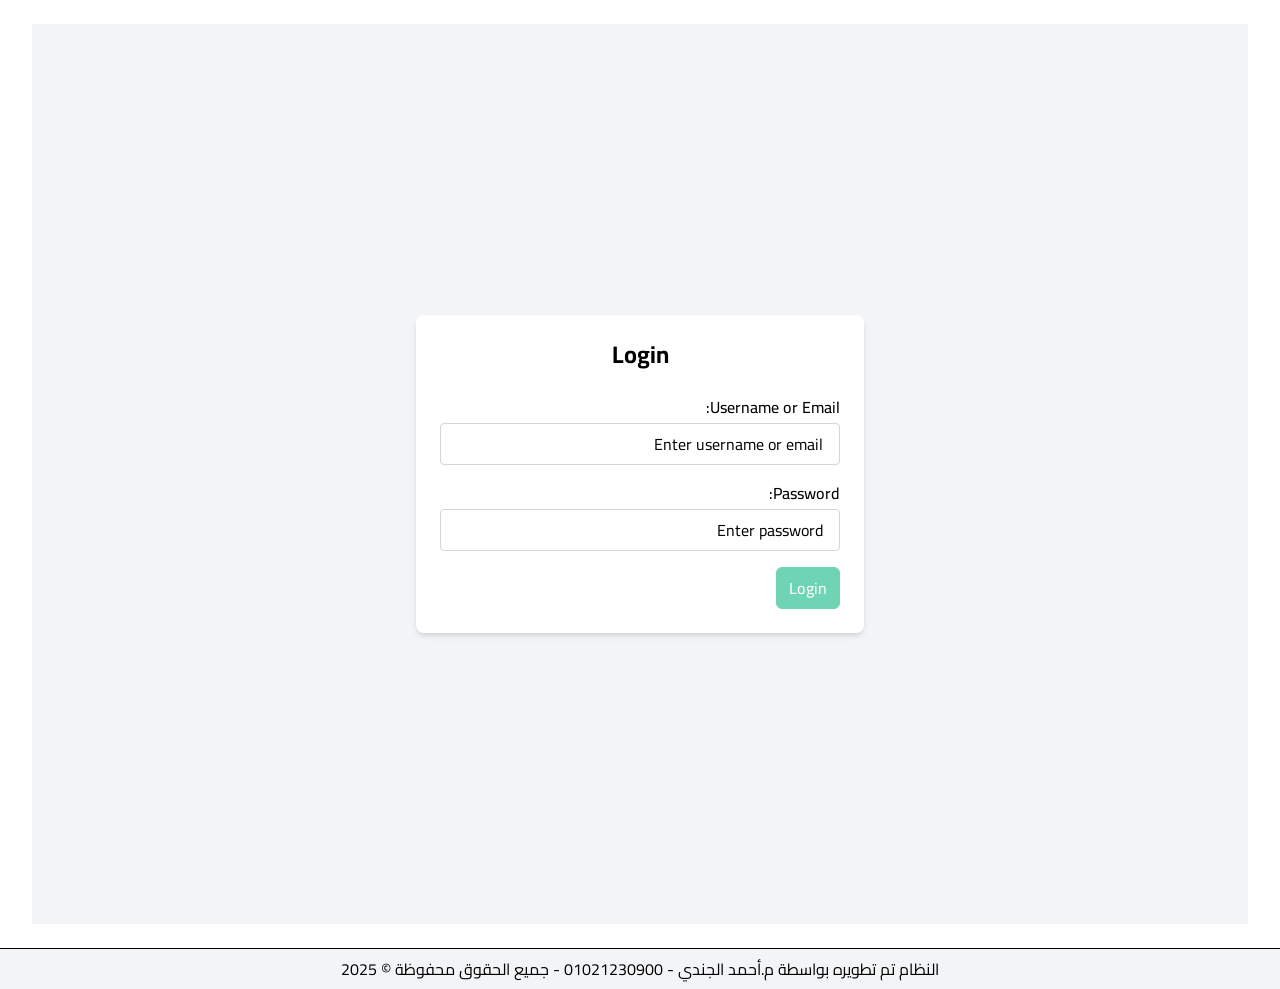
<file: index.html>
<!DOCTYPE html>
<html lang="en" data-beasties-container>
  <head>
    <meta charset="utf-8">
    <title>DMS</title>
    <!-- for electron -->
    <!-- <base href="./" /> -->
    <!-- for web -->
    <base href="/">
    <meta name="viewport" content="width=device-width, initial-scale=1">
    <!-- <link rel="icon" type="image/x-icon" href="favicon.ico" /> -->
    <link rel="apple-touch-icon" sizes="180x180" href="/apple-touch-icon.png">
    <link rel="icon" type="image/png" sizes="32x32" href="/favicon-32x32.png">
    <link rel="icon" type="image/png" sizes="16x16" href="/favicon-16x16.png">
    <link rel="manifest" href="/site.webmanifest">
  <style>@layer properties;@-webkit-keyframes fa-spin{0%{-webkit-transform:rotate(0deg);transform:rotate(0)}to{-webkit-transform:rotate(359deg);transform:rotate(359deg)}}@layer theme,base,components,utilities;@layer theme{:root{--font-sans:ui-sans-serif, system-ui, sans-serif, "Apple Color Emoji", "Segoe UI Emoji", "Segoe UI Symbol", "Noto Color Emoji";--font-mono:ui-monospace, SFMono-Regular, Menlo, Monaco, Consolas, "Liberation Mono", "Courier New", monospace;--color-red-50:oklch(97.1% .013 17.38);--color-red-100:oklch(93.6% .032 17.717);--color-red-500:oklch(63.7% .237 25.331);--color-red-600:oklch(57.7% .245 27.325);--color-red-800:oklch(44.4% .177 26.899);--color-orange-500:oklch(70.5% .213 47.604);--color-yellow-50:oklch(98.7% .026 102.212);--color-yellow-100:oklch(97.3% .071 103.193);--color-yellow-200:oklch(94.5% .129 101.54);--color-yellow-600:oklch(68.1% .162 75.834);--color-yellow-800:oklch(47.6% .114 61.907);--color-green-100:oklch(96.2% .044 156.743);--color-green-500:oklch(72.3% .219 149.579);--color-green-600:oklch(62.7% .194 149.214);--color-green-800:oklch(44.8% .119 151.328);--color-blue-50:oklch(97% .014 254.604);--color-blue-100:oklch(93.2% .032 255.585);--color-blue-200:oklch(88.2% .059 254.128);--color-blue-300:oklch(80.9% .105 251.813);--color-blue-400:oklch(70.7% .165 254.624);--color-blue-500:oklch(62.3% .214 259.815);--color-blue-600:oklch(54.6% .245 262.881);--color-blue-700:oklch(48.8% .243 264.376);--color-blue-800:oklch(42.4% .199 265.638);--color-purple-100:oklch(94.6% .033 307.174);--color-purple-600:oklch(55.8% .288 302.321);--color-purple-800:oklch(43.8% .218 303.724);--color-pink-600:oklch(59.2% .249 .584);--color-gray-50:oklch(98.5% .002 247.839);--color-gray-100:oklch(96.7% .003 264.542);--color-gray-200:oklch(92.8% .006 264.531);--color-gray-300:oklch(87.2% .01 258.338);--color-gray-400:oklch(70.7% .022 261.325);--color-gray-500:oklch(55.1% .027 264.364);--color-gray-600:oklch(44.6% .03 256.802);--color-gray-700:oklch(37.3% .034 259.733);--color-gray-800:oklch(27.8% .033 256.848);--color-gray-900:oklch(21% .034 264.665);--color-black:#000;--color-white:#fff;--spacing:.25rem;--container-md:28rem;--container-2xl:42rem;--container-4xl:56rem;--container-6xl:72rem;--container-7xl:80rem;--text-xs:.75rem;--text-xs--line-height:calc(1 / .75);--text-sm:.875rem;--text-sm--line-height:calc(1.25 / .875);--text-base:1rem;--text-base--line-height:1.5 ;--text-lg:1.125rem;--text-lg--line-height:calc(1.75 / 1.125);--text-xl:1.25rem;--text-xl--line-height:calc(1.75 / 1.25);--text-2xl:1.5rem;--text-2xl--line-height:calc(2 / 1.5);--text-3xl:1.875rem;--text-3xl--line-height:1.2 ;--text-4xl:2.25rem;--text-4xl--line-height:calc(2.5 / 2.25);--text-5xl:3rem;--text-5xl--line-height:1;--text-6xl:3.75rem;--text-6xl--line-height:1;--font-weight-normal:400;--font-weight-medium:500;--font-weight-semibold:600;--font-weight-bold:700;--radius-md:.375rem;--radius-lg:.5rem;--radius-2xl:1rem;--animate-spin:spin 1s linear infinite;--default-transition-duration:.15s;--default-transition-timing-function:cubic-bezier(.4, 0, .2, 1);--default-font-family:var(--font-sans);--default-mono-font-family:var(--font-mono)}}@layer base{*,:after,:before{box-sizing:border-box;margin:0;padding:0;border:0 solid}html{line-height:1.5;-webkit-text-size-adjust:100%;tab-size:4;font-family:var(--default-font-family, ui-sans-serif, system-ui, sans-serif, "Apple Color Emoji", "Segoe UI Emoji", "Segoe UI Symbol", "Noto Color Emoji");font-feature-settings:var(--default-font-feature-settings, normal);font-variation-settings:var(--default-font-variation-settings, normal);-webkit-tap-highlight-color:transparent}}@layer utilities{}body{font-family:Cairo,sans-serif}@media print{body *{visibility:hidden}}@property --tw-scale-x{syntax:"*";inherits:false;initial-value:1;}@property --tw-scale-y{syntax:"*";inherits:false;initial-value:1;}@property --tw-scale-z{syntax:"*";inherits:false;initial-value:1;}@property --tw-space-y-reverse{syntax:"*";inherits:false;initial-value:0;}@property --tw-border-style{syntax:"*";inherits:false;initial-value:solid;}@property --tw-font-weight{syntax:"*";inherits:false;}@property --tw-shadow{syntax:"*";inherits:false;initial-value:0 0 #0000;}@property --tw-shadow-color{syntax:"*";inherits:false;}@property --tw-shadow-alpha{syntax:"<percentage>";inherits:false;initial-value:100%;}@property --tw-inset-shadow{syntax:"*";inherits:false;initial-value:0 0 #0000;}@property --tw-inset-shadow-color{syntax:"*";inherits:false;}@property --tw-inset-shadow-alpha{syntax:"<percentage>";inherits:false;initial-value:100%;}@property --tw-ring-color{syntax:"*";inherits:false;}@property --tw-ring-shadow{syntax:"*";inherits:false;initial-value:0 0 #0000;}@property --tw-inset-ring-color{syntax:"*";inherits:false;}@property --tw-inset-ring-shadow{syntax:"*";inherits:false;initial-value:0 0 #0000;}@property --tw-ring-inset{syntax:"*";inherits:false;}@property --tw-ring-offset-width{syntax:"<length>";inherits:false;initial-value:0px;}@property --tw-ring-offset-color{syntax:"*";inherits:false;initial-value:#fff;}@property --tw-ring-offset-shadow{syntax:"*";inherits:false;initial-value:0 0 #0000;}@property --tw-duration{syntax:"*";inherits:false;}@layer properties{@supports ((-webkit-hyphens: none) and (not (margin-trim: inline))) or ((-moz-orient: inline) and (not (color:rgb(from red r g b)))){*,:before,:after{--tw-scale-x:1;--tw-scale-y:1;--tw-scale-z:1;--tw-space-y-reverse:0;--tw-border-style:solid;--tw-font-weight:initial;--tw-shadow:0 0 #0000;--tw-shadow-color:initial;--tw-shadow-alpha:100%;--tw-inset-shadow:0 0 #0000;--tw-inset-shadow-color:initial;--tw-inset-shadow-alpha:100%;--tw-ring-color:initial;--tw-ring-shadow:0 0 #0000;--tw-inset-ring-color:initial;--tw-inset-ring-shadow:0 0 #0000;--tw-ring-inset:initial;--tw-ring-offset-width:0px;--tw-ring-offset-color:#fff;--tw-ring-offset-shadow:0 0 #0000;--tw-duration:initial}}}@font-face{font-family:Cairo;src:url("./media/Cairo-Black-NTUATBAX.ttf") format("truetype");font-weight:900;font-style:normal;font-display:swap}@font-face{font-family:Cairo;src:url("./media/Cairo-Bold-4SI4WXDB.ttf") format("truetype");font-weight:700;font-style:normal;font-display:swap}@font-face{font-family:Cairo;src:url("./media/Cairo-ExtraBold-LAXSP2FX.ttf") format("truetype");font-weight:800;font-style:normal;font-display:swap}@font-face{font-family:Cairo;src:url("./media/Cairo-ExtraLight-5GC5SJ5S.ttf") format("truetype");font-weight:200;font-style:normal;font-display:swap}@font-face{font-family:Cairo;src:url("./media/Cairo-Light-HXTGPJ7L.ttf") format("truetype");font-weight:300;font-style:normal;font-display:swap}@font-face{font-family:Cairo;src:url("./media/Cairo-Medium-QVWQQUW3.ttf") format("truetype");font-weight:500;font-style:normal;font-display:swap}@font-face{font-family:Cairo;src:url("./media/Cairo-Regular-AYQ6GTP5.ttf") format("truetype");font-weight:400;font-style:normal;font-display:swap}@font-face{font-family:Cairo;src:url("./media/Cairo-SemiBold-OPRZVKNK.ttf") format("truetype");font-weight:600;font-style:normal;font-display:swap}</style><link rel="stylesheet" href="styles-BBL66HI6.css" media="print" onload="this.media='all'"><noscript><link rel="stylesheet" href="styles-BBL66HI6.css"></noscript></head>
  <body>
    <app-root></app-root>
  <link rel="modulepreload" href="chunk-VYSIGO4F.js"><link rel="modulepreload" href="chunk-KIL22BPQ.js"><script src="polyfills-B6TNHZQ6.js" type="module"></script><script src="main-IGAHQ67R.js" type="module"></script></body>
</html>
</file>
<file: styles-BBL66HI6.css>
@charset "UTF-8";@layer properties;@font-face{font-family:primeicons;font-display:block;src:url("./media/primeicons-RSSEDYLY.eot");src:url("./media/primeicons-RSSEDYLY.eot?#iefix") format("embedded-opentype"),url("./media/primeicons-4GST5W3O.woff2") format("woff2"),url("./media/primeicons-P53SE5CV.woff") format("woff"),url("./media/primeicons-GEFHGEHP.ttf") format("truetype"),url("./media/primeicons-DHQU4SEP.svg?#primeicons") format("svg");font-weight:400;font-style:normal}.pi{font-family:primeicons;speak:none;font-style:normal;font-weight:400;font-variant:normal;text-transform:none;line-height:1;display:inline-block;-webkit-font-smoothing:antialiased;-moz-osx-font-smoothing:grayscale}.pi:before{--webkit-backface-visibility: hidden;backface-visibility:hidden}.pi-fw{width:1.28571429em;text-align:center}.pi-spin{-webkit-animation:fa-spin 2s infinite linear;animation:fa-spin 2s infinite linear}@media (prefers-reduced-motion: reduce){.pi-spin{-webkit-animation-delay:-1ms;animation-delay:-1ms;-webkit-animation-duration:1ms;animation-duration:1ms;-webkit-animation-iteration-count:1;animation-iteration-count:1;-webkit-transition-delay:0s;transition-delay:0s;-webkit-transition-duration:0s;transition-duration:0s}}@-webkit-keyframes fa-spin{0%{-webkit-transform:rotate(0deg);transform:rotate(0)}to{-webkit-transform:rotate(359deg);transform:rotate(359deg)}}@keyframes fa-spin{0%{-webkit-transform:rotate(0deg);transform:rotate(0)}to{-webkit-transform:rotate(359deg);transform:rotate(359deg)}}.pi-folder-plus:before{content:"\ea05"}.pi-receipt:before{content:"\ea06"}.pi-asterisk:before{content:"\ea07"}.pi-face-smile:before{content:"\ea08"}.pi-pinterest:before{content:"\ea09"}.pi-expand:before{content:"\ea0a"}.pi-pen-to-square:before{content:"\ea0b"}.pi-wave-pulse:before{content:"\ea0c"}.pi-turkish-lira:before{content:"\ea0d"}.pi-spinner-dotted:before{content:"\ea0e"}.pi-crown:before{content:"\ea0f"}.pi-pause-circle:before{content:"\ea10"}.pi-warehouse:before{content:"\ea11"}.pi-objects-column:before{content:"\ea12"}.pi-clipboard:before{content:"\ea13"}.pi-play-circle:before{content:"\ea14"}.pi-venus:before{content:"\ea15"}.pi-cart-minus:before{content:"\ea16"}.pi-file-plus:before{content:"\ea17"}.pi-microchip:before{content:"\ea18"}.pi-twitch:before{content:"\ea19"}.pi-building-columns:before{content:"\ea1a"}.pi-file-check:before{content:"\ea1b"}.pi-microchip-ai:before{content:"\ea1c"}.pi-trophy:before{content:"\ea1d"}.pi-barcode:before{content:"\ea1e"}.pi-file-arrow-up:before{content:"\ea1f"}.pi-mars:before{content:"\ea20"}.pi-tiktok:before{content:"\ea21"}.pi-arrow-up-right-and-arrow-down-left-from-center:before{content:"\ea22"}.pi-ethereum:before{content:"\ea23"}.pi-list-check:before{content:"\ea24"}.pi-thumbtack:before{content:"\ea25"}.pi-arrow-down-left-and-arrow-up-right-to-center:before{content:"\ea26"}.pi-equals:before{content:"\ea27"}.pi-lightbulb:before{content:"\ea28"}.pi-star-half:before{content:"\ea29"}.pi-address-book:before{content:"\ea2a"}.pi-chart-scatter:before{content:"\ea2b"}.pi-indian-rupee:before{content:"\ea2c"}.pi-star-half-fill:before{content:"\ea2d"}.pi-cart-arrow-down:before{content:"\ea2e"}.pi-calendar-clock:before{content:"\ea2f"}.pi-sort-up-fill:before{content:"\ea30"}.pi-sparkles:before{content:"\ea31"}.pi-bullseye:before{content:"\ea32"}.pi-sort-down-fill:before{content:"\ea33"}.pi-graduation-cap:before{content:"\ea34"}.pi-hammer:before{content:"\ea35"}.pi-bell-slash:before{content:"\ea36"}.pi-gauge:before{content:"\ea37"}.pi-shop:before{content:"\ea38"}.pi-headphones:before{content:"\ea39"}.pi-eraser:before{content:"\ea04"}.pi-stopwatch:before{content:"\ea01"}.pi-verified:before{content:"\ea02"}.pi-delete-left:before{content:"\ea03"}.pi-hourglass:before{content:"\e9fe"}.pi-truck:before{content:"\ea00"}.pi-wrench:before{content:"\e9ff"}.pi-microphone:before{content:"\e9fa"}.pi-megaphone:before{content:"\e9fb"}.pi-arrow-right-arrow-left:before{content:"\e9fc"}.pi-bitcoin:before{content:"\e9fd"}.pi-file-edit:before{content:"\e9f6"}.pi-language:before{content:"\e9f7"}.pi-file-export:before{content:"\e9f8"}.pi-file-import:before{content:"\e9f9"}.pi-file-word:before{content:"\e9f1"}.pi-gift:before{content:"\e9f2"}.pi-cart-plus:before{content:"\e9f3"}.pi-thumbs-down-fill:before{content:"\e9f4"}.pi-thumbs-up-fill:before{content:"\e9f5"}.pi-arrows-alt:before{content:"\e9f0"}.pi-calculator:before{content:"\e9ef"}.pi-sort-alt-slash:before{content:"\e9ee"}.pi-arrows-h:before{content:"\e9ec"}.pi-arrows-v:before{content:"\e9ed"}.pi-pound:before{content:"\e9eb"}.pi-prime:before{content:"\e9ea"}.pi-chart-pie:before{content:"\e9e9"}.pi-reddit:before{content:"\e9e8"}.pi-code:before{content:"\e9e7"}.pi-sync:before{content:"\e9e6"}.pi-shopping-bag:before{content:"\e9e5"}.pi-server:before{content:"\e9e4"}.pi-database:before{content:"\e9e3"}.pi-hashtag:before{content:"\e9e2"}.pi-bookmark-fill:before{content:"\e9df"}.pi-filter-fill:before{content:"\e9e0"}.pi-heart-fill:before{content:"\e9e1"}.pi-flag-fill:before{content:"\e9de"}.pi-circle:before{content:"\e9dc"}.pi-circle-fill:before{content:"\e9dd"}.pi-bolt:before{content:"\e9db"}.pi-history:before{content:"\e9da"}.pi-box:before{content:"\e9d9"}.pi-at:before{content:"\e9d8"}.pi-arrow-up-right:before{content:"\e9d4"}.pi-arrow-up-left:before{content:"\e9d5"}.pi-arrow-down-left:before{content:"\e9d6"}.pi-arrow-down-right:before{content:"\e9d7"}.pi-telegram:before{content:"\e9d3"}.pi-stop-circle:before{content:"\e9d2"}.pi-stop:before{content:"\e9d1"}.pi-whatsapp:before{content:"\e9d0"}.pi-building:before{content:"\e9cf"}.pi-qrcode:before{content:"\e9ce"}.pi-car:before{content:"\e9cd"}.pi-instagram:before{content:"\e9cc"}.pi-linkedin:before{content:"\e9cb"}.pi-send:before{content:"\e9ca"}.pi-slack:before{content:"\e9c9"}.pi-sun:before{content:"\e9c8"}.pi-moon:before{content:"\e9c7"}.pi-vimeo:before{content:"\e9c6"}.pi-youtube:before{content:"\e9c5"}.pi-flag:before{content:"\e9c4"}.pi-wallet:before{content:"\e9c3"}.pi-map:before{content:"\e9c2"}.pi-link:before{content:"\e9c1"}.pi-credit-card:before{content:"\e9bf"}.pi-discord:before{content:"\e9c0"}.pi-percentage:before{content:"\e9be"}.pi-euro:before{content:"\e9bd"}.pi-book:before{content:"\e9ba"}.pi-shield:before{content:"\e9b9"}.pi-paypal:before{content:"\e9bb"}.pi-amazon:before{content:"\e9bc"}.pi-phone:before{content:"\e9b8"}.pi-filter-slash:before{content:"\e9b7"}.pi-facebook:before{content:"\e9b4"}.pi-github:before{content:"\e9b5"}.pi-twitter:before{content:"\e9b6"}.pi-step-backward-alt:before{content:"\e9ac"}.pi-step-forward-alt:before{content:"\e9ad"}.pi-forward:before{content:"\e9ae"}.pi-backward:before{content:"\e9af"}.pi-fast-backward:before{content:"\e9b0"}.pi-fast-forward:before{content:"\e9b1"}.pi-pause:before{content:"\e9b2"}.pi-play:before{content:"\e9b3"}.pi-compass:before{content:"\e9ab"}.pi-id-card:before{content:"\e9aa"}.pi-ticket:before{content:"\e9a9"}.pi-file-o:before{content:"\e9a8"}.pi-reply:before{content:"\e9a7"}.pi-directions-alt:before{content:"\e9a5"}.pi-directions:before{content:"\e9a6"}.pi-thumbs-up:before{content:"\e9a3"}.pi-thumbs-down:before{content:"\e9a4"}.pi-sort-numeric-down-alt:before{content:"\e996"}.pi-sort-numeric-up-alt:before{content:"\e997"}.pi-sort-alpha-down-alt:before{content:"\e998"}.pi-sort-alpha-up-alt:before{content:"\e999"}.pi-sort-numeric-down:before{content:"\e99a"}.pi-sort-numeric-up:before{content:"\e99b"}.pi-sort-alpha-down:before{content:"\e99c"}.pi-sort-alpha-up:before{content:"\e99d"}.pi-sort-alt:before{content:"\e99e"}.pi-sort-amount-up:before{content:"\e99f"}.pi-sort-amount-down:before{content:"\e9a0"}.pi-sort-amount-down-alt:before{content:"\e9a1"}.pi-sort-amount-up-alt:before{content:"\e9a2"}.pi-palette:before{content:"\e995"}.pi-undo:before{content:"\e994"}.pi-desktop:before{content:"\e993"}.pi-sliders-v:before{content:"\e991"}.pi-sliders-h:before{content:"\e992"}.pi-search-plus:before{content:"\e98f"}.pi-search-minus:before{content:"\e990"}.pi-file-excel:before{content:"\e98e"}.pi-file-pdf:before{content:"\e98d"}.pi-check-square:before{content:"\e98c"}.pi-chart-line:before{content:"\e98b"}.pi-user-edit:before{content:"\e98a"}.pi-exclamation-circle:before{content:"\e989"}.pi-android:before{content:"\e985"}.pi-google:before{content:"\e986"}.pi-apple:before{content:"\e987"}.pi-microsoft:before{content:"\e988"}.pi-heart:before{content:"\e984"}.pi-mobile:before{content:"\e982"}.pi-tablet:before{content:"\e983"}.pi-key:before{content:"\e981"}.pi-shopping-cart:before{content:"\e980"}.pi-comments:before{content:"\e97e"}.pi-comment:before{content:"\e97f"}.pi-briefcase:before{content:"\e97d"}.pi-bell:before{content:"\e97c"}.pi-paperclip:before{content:"\e97b"}.pi-share-alt:before{content:"\e97a"}.pi-envelope:before{content:"\e979"}.pi-volume-down:before{content:"\e976"}.pi-volume-up:before{content:"\e977"}.pi-volume-off:before{content:"\e978"}.pi-eject:before{content:"\e975"}.pi-money-bill:before{content:"\e974"}.pi-images:before{content:"\e973"}.pi-image:before{content:"\e972"}.pi-sign-in:before{content:"\e970"}.pi-sign-out:before{content:"\e971"}.pi-wifi:before{content:"\e96f"}.pi-sitemap:before{content:"\e96e"}.pi-chart-bar:before{content:"\e96d"}.pi-camera:before{content:"\e96c"}.pi-dollar:before{content:"\e96b"}.pi-lock-open:before{content:"\e96a"}.pi-table:before{content:"\e969"}.pi-map-marker:before{content:"\e968"}.pi-list:before{content:"\e967"}.pi-eye-slash:before{content:"\e965"}.pi-eye:before{content:"\e966"}.pi-folder-open:before{content:"\e964"}.pi-folder:before{content:"\e963"}.pi-video:before{content:"\e962"}.pi-inbox:before{content:"\e961"}.pi-lock:before{content:"\e95f"}.pi-unlock:before{content:"\e960"}.pi-tags:before{content:"\e95d"}.pi-tag:before{content:"\e95e"}.pi-power-off:before{content:"\e95c"}.pi-save:before{content:"\e95b"}.pi-question-circle:before{content:"\e959"}.pi-question:before{content:"\e95a"}.pi-copy:before{content:"\e957"}.pi-file:before{content:"\e958"}.pi-clone:before{content:"\e955"}.pi-calendar-times:before{content:"\e952"}.pi-calendar-minus:before{content:"\e953"}.pi-calendar-plus:before{content:"\e954"}.pi-ellipsis-v:before{content:"\e950"}.pi-ellipsis-h:before{content:"\e951"}.pi-bookmark:before{content:"\e94e"}.pi-globe:before{content:"\e94f"}.pi-replay:before{content:"\e94d"}.pi-filter:before{content:"\e94c"}.pi-print:before{content:"\e94b"}.pi-align-right:before{content:"\e946"}.pi-align-left:before{content:"\e947"}.pi-align-center:before{content:"\e948"}.pi-align-justify:before{content:"\e949"}.pi-cog:before{content:"\e94a"}.pi-cloud-download:before{content:"\e943"}.pi-cloud-upload:before{content:"\e944"}.pi-cloud:before{content:"\e945"}.pi-pencil:before{content:"\e942"}.pi-users:before{content:"\e941"}.pi-clock:before{content:"\e940"}.pi-user-minus:before{content:"\e93e"}.pi-user-plus:before{content:"\e93f"}.pi-trash:before{content:"\e93d"}.pi-external-link:before{content:"\e93c"}.pi-window-maximize:before{content:"\e93b"}.pi-window-minimize:before{content:"\e93a"}.pi-refresh:before{content:"\e938"}.pi-user:before{content:"\e939"}.pi-exclamation-triangle:before{content:"\e922"}.pi-calendar:before{content:"\e927"}.pi-chevron-circle-left:before{content:"\e928"}.pi-chevron-circle-down:before{content:"\e929"}.pi-chevron-circle-right:before{content:"\e92a"}.pi-chevron-circle-up:before{content:"\e92b"}.pi-angle-double-down:before{content:"\e92c"}.pi-angle-double-left:before{content:"\e92d"}.pi-angle-double-right:before{content:"\e92e"}.pi-angle-double-up:before{content:"\e92f"}.pi-angle-down:before{content:"\e930"}.pi-angle-left:before{content:"\e931"}.pi-angle-right:before{content:"\e932"}.pi-angle-up:before{content:"\e933"}.pi-upload:before{content:"\e934"}.pi-download:before{content:"\e956"}.pi-ban:before{content:"\e935"}.pi-star-fill:before{content:"\e936"}.pi-star:before{content:"\e937"}.pi-chevron-left:before{content:"\e900"}.pi-chevron-right:before{content:"\e901"}.pi-chevron-down:before{content:"\e902"}.pi-chevron-up:before{content:"\e903"}.pi-caret-left:before{content:"\e904"}.pi-caret-right:before{content:"\e905"}.pi-caret-down:before{content:"\e906"}.pi-caret-up:before{content:"\e907"}.pi-search:before{content:"\e908"}.pi-check:before{content:"\e909"}.pi-check-circle:before{content:"\e90a"}.pi-times:before{content:"\e90b"}.pi-times-circle:before{content:"\e90c"}.pi-plus:before{content:"\e90d"}.pi-plus-circle:before{content:"\e90e"}.pi-minus:before{content:"\e90f"}.pi-minus-circle:before{content:"\e910"}.pi-circle-on:before{content:"\e911"}.pi-circle-off:before{content:"\e912"}.pi-sort-down:before{content:"\e913"}.pi-sort-up:before{content:"\e914"}.pi-sort:before{content:"\e915"}.pi-step-backward:before{content:"\e916"}.pi-step-forward:before{content:"\e917"}.pi-th-large:before{content:"\e918"}.pi-arrow-down:before{content:"\e919"}.pi-arrow-left:before{content:"\e91a"}.pi-arrow-right:before{content:"\e91b"}.pi-arrow-up:before{content:"\e91c"}.pi-bars:before{content:"\e91d"}.pi-arrow-circle-down:before{content:"\e91e"}.pi-arrow-circle-left:before{content:"\e91f"}.pi-arrow-circle-right:before{content:"\e920"}.pi-arrow-circle-up:before{content:"\e921"}.pi-info:before{content:"\e923"}.pi-info-circle:before{content:"\e924"}.pi-home:before{content:"\e925"}.pi-spinner:before{content:"\e926"}@layer theme,base,components,utilities;@layer theme{:root,:host{--font-sans: ui-sans-serif, system-ui, sans-serif, "Apple Color Emoji", "Segoe UI Emoji", "Segoe UI Symbol", "Noto Color Emoji";--font-mono: ui-monospace, SFMono-Regular, Menlo, Monaco, Consolas, "Liberation Mono", "Courier New", monospace;--color-red-50: oklch(97.1% .013 17.38);--color-red-100: oklch(93.6% .032 17.717);--color-red-500: oklch(63.7% .237 25.331);--color-red-600: oklch(57.7% .245 27.325);--color-red-800: oklch(44.4% .177 26.899);--color-orange-500: oklch(70.5% .213 47.604);--color-yellow-50: oklch(98.7% .026 102.212);--color-yellow-100: oklch(97.3% .071 103.193);--color-yellow-200: oklch(94.5% .129 101.54);--color-yellow-600: oklch(68.1% .162 75.834);--color-yellow-800: oklch(47.6% .114 61.907);--color-green-100: oklch(96.2% .044 156.743);--color-green-500: oklch(72.3% .219 149.579);--color-green-600: oklch(62.7% .194 149.214);--color-green-800: oklch(44.8% .119 151.328);--color-blue-50: oklch(97% .014 254.604);--color-blue-100: oklch(93.2% .032 255.585);--color-blue-200: oklch(88.2% .059 254.128);--color-blue-300: oklch(80.9% .105 251.813);--color-blue-400: oklch(70.7% .165 254.624);--color-blue-500: oklch(62.3% .214 259.815);--color-blue-600: oklch(54.6% .245 262.881);--color-blue-700: oklch(48.8% .243 264.376);--color-blue-800: oklch(42.4% .199 265.638);--color-purple-100: oklch(94.6% .033 307.174);--color-purple-600: oklch(55.8% .288 302.321);--color-purple-800: oklch(43.8% .218 303.724);--color-pink-600: oklch(59.2% .249 .584);--color-gray-50: oklch(98.5% .002 247.839);--color-gray-100: oklch(96.7% .003 264.542);--color-gray-200: oklch(92.8% .006 264.531);--color-gray-300: oklch(87.2% .01 258.338);--color-gray-400: oklch(70.7% .022 261.325);--color-gray-500: oklch(55.1% .027 264.364);--color-gray-600: oklch(44.6% .03 256.802);--color-gray-700: oklch(37.3% .034 259.733);--color-gray-800: oklch(27.8% .033 256.848);--color-gray-900: oklch(21% .034 264.665);--color-black: #000;--color-white: #fff;--spacing: .25rem;--container-md: 28rem;--container-2xl: 42rem;--container-4xl: 56rem;--container-6xl: 72rem;--container-7xl: 80rem;--text-xs: .75rem;--text-xs--line-height: calc(1 / .75);--text-sm: .875rem;--text-sm--line-height: calc(1.25 / .875);--text-base: 1rem;--text-base--line-height: 1.5 ;--text-lg: 1.125rem;--text-lg--line-height: calc(1.75 / 1.125);--text-xl: 1.25rem;--text-xl--line-height: calc(1.75 / 1.25);--text-2xl: 1.5rem;--text-2xl--line-height: calc(2 / 1.5);--text-3xl: 1.875rem;--text-3xl--line-height: 1.2 ;--text-4xl: 2.25rem;--text-4xl--line-height: calc(2.5 / 2.25);--text-5xl: 3rem;--text-5xl--line-height: 1;--text-6xl: 3.75rem;--text-6xl--line-height: 1;--font-weight-normal: 400;--font-weight-medium: 500;--font-weight-semibold: 600;--font-weight-bold: 700;--radius-md: .375rem;--radius-lg: .5rem;--radius-2xl: 1rem;--animate-spin: spin 1s linear infinite;--default-transition-duration: .15s;--default-transition-timing-function: cubic-bezier(.4, 0, .2, 1);--default-font-family: var(--font-sans);--default-mono-font-family: var(--font-mono)}}@layer base{*,:after,:before,::backdrop,::file-selector-button{box-sizing:border-box;margin:0;padding:0;border:0 solid}html,:host{line-height:1.5;-webkit-text-size-adjust:100%;tab-size:4;font-family:var(--default-font-family, ui-sans-serif, system-ui, sans-serif, "Apple Color Emoji", "Segoe UI Emoji", "Segoe UI Symbol", "Noto Color Emoji");font-feature-settings:var(--default-font-feature-settings, normal);font-variation-settings:var(--default-font-variation-settings, normal);-webkit-tap-highlight-color:transparent}hr{height:0;color:inherit;border-top-width:1px}abbr:where([title]){-webkit-text-decoration:underline dotted;text-decoration:underline dotted}h1,h2,h3,h4,h5,h6{font-size:inherit;font-weight:inherit}a{color:inherit;-webkit-text-decoration:inherit;text-decoration:inherit}b,strong{font-weight:bolder}code,kbd,samp,pre{font-family:var(--default-mono-font-family, ui-monospace, SFMono-Regular, Menlo, Monaco, Consolas, "Liberation Mono", "Courier New", monospace);font-feature-settings:var(--default-mono-font-feature-settings, normal);font-variation-settings:var(--default-mono-font-variation-settings, normal);font-size:1em}small{font-size:80%}sub,sup{font-size:75%;line-height:0;position:relative;vertical-align:baseline}sub{bottom:-.25em}sup{top:-.5em}table{text-indent:0;border-color:inherit;border-collapse:collapse}:-moz-focusring{outline:auto}progress{vertical-align:baseline}summary{display:list-item}ol,ul,menu{list-style:none}img,svg,video,canvas,audio,iframe,embed,object{display:block;vertical-align:middle}img,video{max-width:100%;height:auto}button,input,select,optgroup,textarea,::file-selector-button{font:inherit;font-feature-settings:inherit;font-variation-settings:inherit;letter-spacing:inherit;color:inherit;border-radius:0;background-color:transparent;opacity:1}:where(select:is([multiple],[size])) optgroup{font-weight:bolder}:where(select:is([multiple],[size])) optgroup option{padding-inline-start:20px}::file-selector-button{margin-inline-end:4px}::placeholder{opacity:1}@supports (not (-webkit-appearance: -apple-pay-button)) or (contain-intrinsic-size: 1px){::placeholder{color:currentcolor}@supports (color: color-mix(in lab,red,red)){{color:color-mix(in oklab,currentcolor 50%,transparent)}}}textarea{resize:vertical}::-webkit-search-decoration{-webkit-appearance:none}::-webkit-date-and-time-value{min-height:1lh;text-align:inherit}::-webkit-datetime-edit{display:inline-flex}::-webkit-datetime-edit-fields-wrapper{padding:0}::-webkit-datetime-edit,::-webkit-datetime-edit-year-field,::-webkit-datetime-edit-month-field,::-webkit-datetime-edit-day-field,::-webkit-datetime-edit-hour-field,::-webkit-datetime-edit-minute-field,::-webkit-datetime-edit-second-field,::-webkit-datetime-edit-millisecond-field,::-webkit-datetime-edit-meridiem-field{padding-block:0}::-webkit-calendar-picker-indicator{line-height:1}:-moz-ui-invalid{box-shadow:none}button,input:where([type=button],[type=reset],[type=submit]),::file-selector-button{appearance:button}::-webkit-inner-spin-button,::-webkit-outer-spin-button{height:auto}[hidden]:where(:not([hidden=until-found])){display:none!important}}@layer utilities{.pointer-events-none{pointer-events:none}.visible{visibility:visible}.absolute{position:absolute}.relative{position:relative}.inset-0{inset:calc(var(--spacing) * 0)}.top-0{top:calc(var(--spacing) * 0)}.top-2{top:calc(var(--spacing) * 2)}.top-full{top:100%}.-right-2{right:calc(var(--spacing) * -2)}.right-0{right:calc(var(--spacing) * 0)}.right-2{right:calc(var(--spacing) * 2)}.-bottom-2{bottom:calc(var(--spacing) * -2)}.left-0{left:calc(var(--spacing) * 0)}.z-1{z-index:1}.z-50{z-index:50}.col-span-1{grid-column:span 1 / span 1}.col-span-2{grid-column:span 2 / span 2}.container{width:100%}@media (width >= 40rem){.container{max-width:40rem}}@media (width >= 48rem){.container{max-width:48rem}}@media (width >= 64rem){.container{max-width:64rem}}@media (width >= 80rem){.container{max-width:80rem}}@media (width >= 96rem){.container{max-width:96rem}}.mx-1{margin-inline:calc(var(--spacing) * 1)}.mx-auto{margin-inline:auto}.my-1{margin-block:calc(var(--spacing) * 1)}.my-3{margin-block:calc(var(--spacing) * 3)}.mt-1{margin-top:calc(var(--spacing) * 1)}.mt-2{margin-top:calc(var(--spacing) * 2)}.mt-3{margin-top:calc(var(--spacing) * 3)}.mt-4{margin-top:calc(var(--spacing) * 4)}.mt-6{margin-top:calc(var(--spacing) * 6)}.mr-2{margin-right:calc(var(--spacing) * 2)}.mb-1{margin-bottom:calc(var(--spacing) * 1)}.mb-2{margin-bottom:calc(var(--spacing) * 2)}.mb-3{margin-bottom:calc(var(--spacing) * 3)}.mb-4{margin-bottom:calc(var(--spacing) * 4)}.mb-6{margin-bottom:calc(var(--spacing) * 6)}.mb-10{margin-bottom:calc(var(--spacing) * 10)}.ml-2{margin-left:calc(var(--spacing) * 2)}.ml-3{margin-left:calc(var(--spacing) * 3)}.block{display:block}.flex{display:flex}.grid{display:grid}.hidden{display:none}.inline-block{display:inline-block}.table{display:table}.aspect-square{aspect-ratio:1 / 1}.h-5{height:calc(var(--spacing) * 5)}.h-6{height:calc(var(--spacing) * 6)}.h-8{height:calc(var(--spacing) * 8)}.h-10{height:calc(var(--spacing) * 10)}.h-20{height:calc(var(--spacing) * 20)}.h-32{height:calc(var(--spacing) * 32)}.h-64{height:calc(var(--spacing) * 64)}.h-80{height:calc(var(--spacing) * 80)}.h-full{height:100%}.min-h-screen{min-height:100vh}.w-5{width:calc(var(--spacing) * 5)}.w-6{width:calc(var(--spacing) * 6)}.w-8{width:calc(var(--spacing) * 8)}.w-10{width:calc(var(--spacing) * 10)}.w-20{width:calc(var(--spacing) * 20)}.w-32{width:calc(var(--spacing) * 32)}.w-48{width:calc(var(--spacing) * 48)}.w-full{width:100%}.max-w-2xl{max-width:var(--container-2xl)}.max-w-4xl{max-width:var(--container-4xl)}.max-w-6xl{max-width:var(--container-6xl)}.max-w-7xl{max-width:var(--container-7xl)}.max-w-32{max-width:calc(var(--spacing) * 32)}.max-w-md{max-width:var(--container-md)}.min-w-0{min-width:calc(var(--spacing) * 0)}.min-w-\[100px\]{min-width:100px}.min-w-\[120px\]{min-width:120px}.min-w-\[150px\]{min-width:150px}.min-w-\[200px\]{min-width:200px}.flex-1{flex:1}.flex-shrink-0{flex-shrink:0}.flex-grow{flex-grow:1}.origin-top-right{transform-origin:top right}.scale-95{--tw-scale-x: 95%;--tw-scale-y: 95%;--tw-scale-z: 95%;scale:var(--tw-scale-x) var(--tw-scale-y)}.scale-110{--tw-scale-x: 110%;--tw-scale-y: 110%;--tw-scale-z: 110%;scale:var(--tw-scale-x) var(--tw-scale-y)}.rotate-180{rotate:180deg}.animate-spin{animation:var(--animate-spin)}.cursor-pointer{cursor:pointer}.resize{resize:both}.grid-cols-1{grid-template-columns:repeat(1,minmax(0,1fr))}.grid-cols-2{grid-template-columns:repeat(2,minmax(0,1fr))}.flex-col{flex-direction:column}.flex-row-reverse{flex-direction:row-reverse}.flex-wrap{flex-wrap:wrap}.items-center{align-items:center}.items-end{align-items:flex-end}.items-start{align-items:flex-start}.items-stretch{align-items:stretch}.justify-around{justify-content:space-around}.justify-between{justify-content:space-between}.justify-center{justify-content:center}.justify-end{justify-content:flex-end}.gap-1{gap:calc(var(--spacing) * 1)}.gap-2{gap:calc(var(--spacing) * 2)}.gap-3{gap:calc(var(--spacing) * 3)}.gap-4{gap:calc(var(--spacing) * 4)}.gap-6{gap:calc(var(--spacing) * 6)}.gap-16{gap:calc(var(--spacing) * 16)}:where(.space-y-2>:not(:last-child)){--tw-space-y-reverse: 0;margin-block-start:calc(calc(var(--spacing) * 2) * var(--tw-space-y-reverse));margin-block-end:calc(calc(var(--spacing) * 2) * calc(1 - var(--tw-space-y-reverse)))}:where(.space-y-3>:not(:last-child)){--tw-space-y-reverse: 0;margin-block-start:calc(calc(var(--spacing) * 3) * var(--tw-space-y-reverse));margin-block-end:calc(calc(var(--spacing) * 3) * calc(1 - var(--tw-space-y-reverse)))}:where(.space-y-4>:not(:last-child)){--tw-space-y-reverse: 0;margin-block-start:calc(calc(var(--spacing) * 4) * var(--tw-space-y-reverse));margin-block-end:calc(calc(var(--spacing) * 4) * calc(1 - var(--tw-space-y-reverse)))}:where(.space-y-6>:not(:last-child)){--tw-space-y-reverse: 0;margin-block-start:calc(calc(var(--spacing) * 6) * var(--tw-space-y-reverse));margin-block-end:calc(calc(var(--spacing) * 6) * calc(1 - var(--tw-space-y-reverse)))}:where(.space-y-8>:not(:last-child)){--tw-space-y-reverse: 0;margin-block-start:calc(calc(var(--spacing) * 8) * var(--tw-space-y-reverse));margin-block-end:calc(calc(var(--spacing) * 8) * calc(1 - var(--tw-space-y-reverse)))}.truncate{overflow:hidden;text-overflow:ellipsis;white-space:nowrap}.overflow-hidden{overflow:hidden}.rounded{border-radius:.25rem}.rounded-2xl{border-radius:var(--radius-2xl)}.rounded-full{border-radius:calc(infinity * 1px)}.rounded-lg{border-radius:var(--radius-lg)}.rounded-md{border-radius:var(--radius-md)}.border{border-style:var(--tw-border-style);border-width:1px}.border-2{border-style:var(--tw-border-style);border-width:2px}.border-t{border-top-style:var(--tw-border-style);border-top-width:1px}.border-b{border-bottom-style:var(--tw-border-style);border-bottom-width:1px}.border-blue-200{border-color:var(--color-blue-200)}.border-blue-300{border-color:var(--color-blue-300)}.border-blue-400{border-color:var(--color-blue-400)}.border-gray-100{border-color:var(--color-gray-100)}.border-gray-200{border-color:var(--color-gray-200)}.border-gray-300{border-color:var(--color-gray-300)}.border-gray-800{border-color:var(--color-gray-800)}.border-green-500{border-color:var(--color-green-500)}.border-red-500{border-color:var(--color-red-500)}.border-white{border-color:var(--color-white)}.bg-blue-50{background-color:var(--color-blue-50)}.bg-blue-100{background-color:var(--color-blue-100)}.bg-blue-500{background-color:var(--color-blue-500)}.bg-blue-600{background-color:var(--color-blue-600)}.bg-gray-50{background-color:var(--color-gray-50)}.bg-gray-100{background-color:var(--color-gray-100)}.bg-green-100{background-color:var(--color-green-100)}.bg-green-500{background-color:var(--color-green-500)}.bg-inherit{background-color:inherit}.bg-purple-100{background-color:var(--color-purple-100)}.bg-red-50{background-color:var(--color-red-50)}.bg-red-100{background-color:var(--color-red-100)}.bg-red-500{background-color:var(--color-red-500)}.bg-white{background-color:var(--color-white)}.bg-yellow-50{background-color:var(--color-yellow-50)}.bg-yellow-100{background-color:var(--color-yellow-100)}.bg-yellow-200{background-color:var(--color-yellow-200)}.object-contain{object-fit:contain}.object-cover{object-fit:cover}.p-2{padding:calc(var(--spacing) * 2)}.p-3{padding:calc(var(--spacing) * 3)}.p-4{padding:calc(var(--spacing) * 4)}.p-6{padding:calc(var(--spacing) * 6)}.px-1{padding-inline:calc(var(--spacing) * 1)}.px-2{padding-inline:calc(var(--spacing) * 2)}.px-3{padding-inline:calc(var(--spacing) * 3)}.px-4{padding-inline:calc(var(--spacing) * 4)}.px-6{padding-inline:calc(var(--spacing) * 6)}.py-1{padding-block:calc(var(--spacing) * 1)}.py-2{padding-block:calc(var(--spacing) * 2)}.py-3{padding-block:calc(var(--spacing) * 3)}.py-4{padding-block:calc(var(--spacing) * 4)}.py-6{padding-block:calc(var(--spacing) * 6)}.py-8{padding-block:calc(var(--spacing) * 8)}.py-12{padding-block:calc(var(--spacing) * 12)}.pt-3{padding-top:calc(var(--spacing) * 3)}.pt-6{padding-top:calc(var(--spacing) * 6)}.pb-3{padding-bottom:calc(var(--spacing) * 3)}.pb-8{padding-bottom:calc(var(--spacing) * 8)}.text-center{text-align:center}.text-right{text-align:right}.font-mono{font-family:var(--font-mono)}.text-2xl{font-size:var(--text-2xl);line-height:var(--tw-leading, var(--text-2xl--line-height))}.text-3xl{font-size:var(--text-3xl);line-height:var(--tw-leading, var(--text-3xl--line-height))}.text-4xl{font-size:var(--text-4xl);line-height:var(--tw-leading, var(--text-4xl--line-height))}.text-5xl{font-size:var(--text-5xl);line-height:var(--tw-leading, var(--text-5xl--line-height))}.text-6xl{font-size:var(--text-6xl);line-height:var(--tw-leading, var(--text-6xl--line-height))}.text-base{font-size:var(--text-base);line-height:var(--tw-leading, var(--text-base--line-height))}.text-lg{font-size:var(--text-lg);line-height:var(--tw-leading, var(--text-lg--line-height))}.text-sm{font-size:var(--text-sm);line-height:var(--tw-leading, var(--text-sm--line-height))}.text-xl{font-size:var(--text-xl);line-height:var(--tw-leading, var(--text-xl--line-height))}.text-xs{font-size:var(--text-xs);line-height:var(--tw-leading, var(--text-xs--line-height))}.font-bold{--tw-font-weight: var(--font-weight-bold);font-weight:var(--font-weight-bold)}.font-medium{--tw-font-weight: var(--font-weight-medium);font-weight:var(--font-weight-medium)}.font-normal{--tw-font-weight: var(--font-weight-normal);font-weight:var(--font-weight-normal)}.font-semibold{--tw-font-weight: var(--font-weight-semibold);font-weight:var(--font-weight-semibold)}.break-all{word-break:break-all}.whitespace-nowrap{white-space:nowrap}.text-black{color:var(--color-black)}.text-blue-400{color:var(--color-blue-400)}.text-blue-500{color:var(--color-blue-500)}.text-blue-600{color:var(--color-blue-600)}.text-blue-800{color:var(--color-blue-800)}.text-gray-400{color:var(--color-gray-400)}.text-gray-500{color:var(--color-gray-500)}.text-gray-600{color:var(--color-gray-600)}.text-gray-700{color:var(--color-gray-700)}.text-gray-800{color:var(--color-gray-800)}.text-gray-900{color:var(--color-gray-900)}.text-green-500{color:var(--color-green-500)}.text-green-600{color:var(--color-green-600)}.text-green-800{color:var(--color-green-800)}.text-orange-500{color:var(--color-orange-500)}.text-pink-600{color:var(--color-pink-600)}.text-purple-600{color:var(--color-purple-600)}.text-purple-800{color:var(--color-purple-800)}.text-red-500{color:var(--color-red-500)}.text-red-600{color:var(--color-red-600)}.text-red-800{color:var(--color-red-800)}.text-white{color:var(--color-white)}.text-yellow-600{color:var(--color-yellow-600)}.text-yellow-800{color:var(--color-yellow-800)}.opacity-0{opacity:0%}.opacity-50{opacity:50%}.opacity-75{opacity:75%}.shadow{--tw-shadow: 0 1px 3px 0 var(--tw-shadow-color, rgb(0 0 0 / .1)), 0 1px 2px -1px var(--tw-shadow-color, rgb(0 0 0 / .1));box-shadow:var(--tw-inset-shadow),var(--tw-inset-ring-shadow),var(--tw-ring-offset-shadow),var(--tw-ring-shadow),var(--tw-shadow)}.shadow-lg{--tw-shadow: 0 10px 15px -3px var(--tw-shadow-color, rgb(0 0 0 / .1)), 0 4px 6px -4px var(--tw-shadow-color, rgb(0 0 0 / .1));box-shadow:var(--tw-inset-shadow),var(--tw-inset-ring-shadow),var(--tw-ring-offset-shadow),var(--tw-ring-shadow),var(--tw-shadow)}.shadow-md{--tw-shadow: 0 4px 6px -1px var(--tw-shadow-color, rgb(0 0 0 / .1)), 0 2px 4px -2px var(--tw-shadow-color, rgb(0 0 0 / .1));box-shadow:var(--tw-inset-shadow),var(--tw-inset-ring-shadow),var(--tw-ring-offset-shadow),var(--tw-ring-shadow),var(--tw-shadow)}.shadow-sm{--tw-shadow: 0 1px 3px 0 var(--tw-shadow-color, rgb(0 0 0 / .1)), 0 1px 2px -1px var(--tw-shadow-color, rgb(0 0 0 / .1));box-shadow:var(--tw-inset-shadow),var(--tw-inset-ring-shadow),var(--tw-ring-offset-shadow),var(--tw-ring-shadow),var(--tw-shadow)}.transition{transition-property:color,background-color,border-color,outline-color,text-decoration-color,fill,stroke,--tw-gradient-from,--tw-gradient-via,--tw-gradient-to,opacity,box-shadow,transform,translate,scale,rotate,filter,-webkit-backdrop-filter,backdrop-filter,display,visibility,content-visibility,overlay,pointer-events;transition-timing-function:var(--tw-ease, var(--default-transition-timing-function));transition-duration:var(--tw-duration, var(--default-transition-duration))}.transition-all{transition-property:all;transition-timing-function:var(--tw-ease, var(--default-transition-timing-function));transition-duration:var(--tw-duration, var(--default-transition-duration))}.transition-colors{transition-property:color,background-color,border-color,outline-color,text-decoration-color,fill,stroke,--tw-gradient-from,--tw-gradient-via,--tw-gradient-to;transition-timing-function:var(--tw-ease, var(--default-transition-timing-function));transition-duration:var(--tw-duration, var(--default-transition-duration))}.transition-shadow{transition-property:box-shadow;transition-timing-function:var(--tw-ease, var(--default-transition-timing-function));transition-duration:var(--tw-duration, var(--default-transition-duration))}.transition-transform{transition-property:transform,translate,scale,rotate;transition-timing-function:var(--tw-ease, var(--default-transition-timing-function));transition-duration:var(--tw-duration, var(--default-transition-duration))}.duration-200{--tw-duration: .2s;transition-duration:.2s}.duration-300{--tw-duration: .3s;transition-duration:.3s}@media (hover: hover){.group-hover\:scale-110:is(:where(.group):hover *){--tw-scale-x: 110%;--tw-scale-y: 110%;--tw-scale-z: 110%;scale:var(--tw-scale-x) var(--tw-scale-y)}}@media (hover: hover){.group-hover\:text-blue-600:is(:where(.group):hover *){color:var(--color-blue-600)}}.file\:mr-4::file-selector-button{margin-right:calc(var(--spacing) * 4)}.file\:rounded::file-selector-button{border-radius:.25rem}.file\:border::file-selector-button{border-style:var(--tw-border-style);border-width:1px}.file\:bg-blue-50::file-selector-button{background-color:var(--color-blue-50)}.file\:px-4::file-selector-button{padding-inline:calc(var(--spacing) * 4)}.file\:py-2::file-selector-button{padding-block:calc(var(--spacing) * 2)}.file\:text-sm::file-selector-button{font-size:var(--text-sm);line-height:var(--tw-leading, var(--text-sm--line-height))}.file\:text-blue-700::file-selector-button{color:var(--color-blue-700)}.last\:mb-0:last-child{margin-bottom:calc(var(--spacing) * 0)}@media (hover: hover){.hover\:border-blue-500:hover{border-color:var(--color-blue-500)}}@media (hover: hover){.hover\:bg-blue-600:hover{background-color:var(--color-blue-600)}}@media (hover: hover){.hover\:bg-blue-700:hover{background-color:var(--color-blue-700)}}@media (hover: hover){.hover\:bg-blue-800:hover{background-color:var(--color-blue-800)}}@media (hover: hover){.hover\:bg-gray-50:hover{background-color:var(--color-gray-50)}}@media (hover: hover){.hover\:bg-gray-100:hover{background-color:var(--color-gray-100)}}@media (hover: hover){.hover\:bg-red-50:hover{background-color:var(--color-red-50)}}@media (hover: hover){.hover\:text-blue-600:hover{color:var(--color-blue-600)}}@media (hover: hover){.hover\:text-blue-700:hover{color:var(--color-blue-700)}}@media (hover: hover){.hover\:text-blue-800:hover{color:var(--color-blue-800)}}@media (hover: hover){.hover\:underline:hover{text-decoration-line:underline}}@media (hover: hover){.hover\:shadow-md:hover{--tw-shadow: 0 4px 6px -1px var(--tw-shadow-color, rgb(0 0 0 / .1)), 0 2px 4px -2px var(--tw-shadow-color, rgb(0 0 0 / .1));box-shadow:var(--tw-inset-shadow),var(--tw-inset-ring-shadow),var(--tw-ring-offset-shadow),var(--tw-ring-shadow),var(--tw-shadow)}}@media (hover: hover){.hover\:shadow-xl:hover{--tw-shadow: 0 20px 25px -5px var(--tw-shadow-color, rgb(0 0 0 / .1)), 0 8px 10px -6px var(--tw-shadow-color, rgb(0 0 0 / .1));box-shadow:var(--tw-inset-shadow),var(--tw-inset-ring-shadow),var(--tw-ring-offset-shadow),var(--tw-ring-shadow),var(--tw-shadow)}}@media (hover: hover){.hover\:file\:bg-blue-100:hover::file-selector-button{background-color:var(--color-blue-100)}}.focus\:ring:focus{--tw-ring-shadow: var(--tw-ring-inset,) 0 0 0 calc(1px + var(--tw-ring-offset-width)) var(--tw-ring-color, currentcolor);box-shadow:var(--tw-inset-shadow),var(--tw-inset-ring-shadow),var(--tw-ring-offset-shadow),var(--tw-ring-shadow),var(--tw-shadow)}.focus\:ring-2:focus{--tw-ring-shadow: var(--tw-ring-inset,) 0 0 0 calc(2px + var(--tw-ring-offset-width)) var(--tw-ring-color, currentcolor);box-shadow:var(--tw-inset-shadow),var(--tw-inset-ring-shadow),var(--tw-ring-offset-shadow),var(--tw-ring-shadow),var(--tw-shadow)}.focus\:ring-blue-400:focus{--tw-ring-color: var(--color-blue-400)}.focus\:ring-blue-500:focus{--tw-ring-color: var(--color-blue-500)}.focus\:ring-green-500:focus{--tw-ring-color: var(--color-green-500)}.focus\:ring-red-500:focus{--tw-ring-color: var(--color-red-500)}.focus\:outline-none:focus{--tw-outline-style: none;outline-style:none}.disabled\:cursor-not-allowed:disabled{cursor:not-allowed}.disabled\:bg-gray-400:disabled{background-color:var(--color-gray-400)}@media (width >= 40rem){.sm\:mr-2{margin-right:calc(var(--spacing) * 2)}}@media (width >= 40rem){.sm\:mb-10{margin-bottom:calc(var(--spacing) * 10)}}@media (width >= 40rem){.sm\:hidden{display:none}}@media (width >= 40rem){.sm\:inline{display:inline}}@media (width >= 40rem){.sm\:h-6{height:calc(var(--spacing) * 6)}}@media (width >= 40rem){.sm\:h-24{height:calc(var(--spacing) * 24)}}@media (width >= 40rem){.sm\:w-6{width:calc(var(--spacing) * 6)}}@media (width >= 40rem){.sm\:w-24{width:calc(var(--spacing) * 24)}}@media (width >= 40rem){.sm\:w-auto{width:auto}}@media (width >= 40rem){.sm\:grid-cols-1{grid-template-columns:repeat(1,minmax(0,1fr))}}@media (width >= 40rem){.sm\:grid-cols-2{grid-template-columns:repeat(2,minmax(0,1fr))}}@media (width >= 40rem){.sm\:grid-cols-3{grid-template-columns:repeat(3,minmax(0,1fr))}}@media (width >= 40rem){.sm\:flex-row{flex-direction:row}}@media (width >= 40rem){.sm\:items-start{align-items:flex-start}}@media (width >= 40rem){.sm\:gap-4{gap:calc(var(--spacing) * 4)}}@media (width >= 40rem){.sm\:gap-6{gap:calc(var(--spacing) * 6)}}@media (width >= 40rem){.sm\:p-6{padding:calc(var(--spacing) * 6)}}@media (width >= 40rem){.sm\:px-0{padding-inline:calc(var(--spacing) * 0)}}@media (width >= 40rem){.sm\:px-6{padding-inline:calc(var(--spacing) * 6)}}@media (width >= 40rem){.sm\:py-2{padding-block:calc(var(--spacing) * 2)}}@media (width >= 40rem){.sm\:py-6{padding-block:calc(var(--spacing) * 6)}}@media (width >= 40rem){.sm\:text-3xl{font-size:var(--text-3xl);line-height:var(--tw-leading, var(--text-3xl--line-height))}}@media (width >= 40rem){.sm\:text-base{font-size:var(--text-base);line-height:var(--tw-leading, var(--text-base--line-height))}}@media (width >= 40rem){.sm\:text-lg{font-size:var(--text-lg);line-height:var(--tw-leading, var(--text-lg--line-height))}}@media (width >= 40rem){.sm\:text-sm{font-size:var(--text-sm);line-height:var(--tw-leading, var(--text-sm--line-height))}}@media (width >= 40rem){.sm\:text-xl{font-size:var(--text-xl);line-height:var(--tw-leading, var(--text-xl--line-height))}}@media (width >= 48rem){.md\:col-span-2{grid-column:span 2 / span 2}}@media (width >= 48rem){.md\:block{display:block}}@media (width >= 48rem){.md\:hidden{display:none}}@media (width >= 48rem){.md\:grid-cols-2{grid-template-columns:repeat(2,minmax(0,1fr))}}@media (width >= 48rem){.md\:grid-cols-4{grid-template-columns:repeat(4,minmax(0,1fr))}}@media (width >= 48rem){.md\:p-8{padding:calc(var(--spacing) * 8)}}@media (width >= 48rem){.md\:text-3xl{font-size:var(--text-3xl);line-height:var(--tw-leading, var(--text-3xl--line-height))}}@media (width >= 64rem){.lg\:grid-cols-2{grid-template-columns:repeat(2,minmax(0,1fr))}}@media (width >= 64rem){.lg\:grid-cols-3{grid-template-columns:repeat(3,minmax(0,1fr))}}@media (width >= 64rem){.lg\:grid-cols-4{grid-template-columns:repeat(4,minmax(0,1fr))}}@media (width >= 64rem){.lg\:grid-cols-6{grid-template-columns:repeat(6,minmax(0,1fr))}}@media (width >= 64rem){.lg\:px-8{padding-inline:calc(var(--spacing) * 8)}}@media (width >= 80rem){.xl\:grid-cols-6{grid-template-columns:repeat(6,minmax(0,1fr))}}@media (prefers-color-scheme: dark){.dark\:border-blue-200{border-color:var(--color-blue-200)}}@media (prefers-color-scheme: dark){.dark\:border-gray-700{border-color:var(--color-gray-700)}}@media (prefers-color-scheme: dark){.dark\:bg-blue-200\/20{background-color:color-mix(in srgb,oklch(88.2% .059 254.128) 20%,transparent)}@supports (color: color-mix(in lab,red,red)){.dark\:bg-blue-200\/20{background-color:color-mix(in oklab,var(--color-blue-200) 20%,transparent)}}}@media (prefers-color-scheme: dark){.dark\:text-blue-800{color:var(--color-blue-800)}}@media (prefers-color-scheme: dark){.dark\:text-gray-400{color:var(--color-gray-400)}}@media (prefers-color-scheme: dark){.dark\:text-gray-500{color:var(--color-gray-500)}}@media (prefers-color-scheme: dark){.dark\:text-gray-600{color:var(--color-gray-600)}}@media (prefers-color-scheme: dark){.dark\:text-white{color:var(--color-white)}}@media (prefers-color-scheme: dark){@media (hover: hover){.dark\:hover\:bg-gray-300:hover{background-color:var(--color-gray-300)}}}}body{font-family:Cairo,sans-serif}@media print{body *{visibility:hidden}.print-container,.print-container *{visibility:visible!important}.print-container{position:absolute;top:0;left:0;width:100%;height:auto;margin:0;padding:0}.invoice-footer{page-break-before:avoid}}@property --tw-scale-x{syntax: "*"; inherits: false; initial-value: 1;}@property --tw-scale-y{syntax: "*"; inherits: false; initial-value: 1;}@property --tw-scale-z{syntax: "*"; inherits: false; initial-value: 1;}@property --tw-space-y-reverse{syntax: "*"; inherits: false; initial-value: 0;}@property --tw-border-style{syntax: "*"; inherits: false; initial-value: solid;}@property --tw-font-weight{syntax: "*"; inherits: false;}@property --tw-shadow{syntax: "*"; inherits: false; initial-value: 0 0 #0000;}@property --tw-shadow-color{syntax: "*"; inherits: false;}@property --tw-shadow-alpha{syntax: "<percentage>"; inherits: false; initial-value: 100%;}@property --tw-inset-shadow{syntax: "*"; inherits: false; initial-value: 0 0 #0000;}@property --tw-inset-shadow-color{syntax: "*"; inherits: false;}@property --tw-inset-shadow-alpha{syntax: "<percentage>"; inherits: false; initial-value: 100%;}@property --tw-ring-color{syntax: "*"; inherits: false;}@property --tw-ring-shadow{syntax: "*"; inherits: false; initial-value: 0 0 #0000;}@property --tw-inset-ring-color{syntax: "*"; inherits: false;}@property --tw-inset-ring-shadow{syntax: "*"; inherits: false; initial-value: 0 0 #0000;}@property --tw-ring-inset{syntax: "*"; inherits: false;}@property --tw-ring-offset-width{syntax: "<length>"; inherits: false; initial-value: 0px;}@property --tw-ring-offset-color{syntax: "*"; inherits: false; initial-value: #fff;}@property --tw-ring-offset-shadow{syntax: "*"; inherits: false; initial-value: 0 0 #0000;}@property --tw-duration{syntax: "*"; inherits: false;}@keyframes spin{to{transform:rotate(360deg)}}@layer properties{@supports ((-webkit-hyphens: none) and (not (margin-trim: inline))) or ((-moz-orient: inline) and (not (color:rgb(from red r g b)))){*,:before,:after,::backdrop{--tw-scale-x: 1;--tw-scale-y: 1;--tw-scale-z: 1;--tw-space-y-reverse: 0;--tw-border-style: solid;--tw-font-weight: initial;--tw-shadow: 0 0 #0000;--tw-shadow-color: initial;--tw-shadow-alpha: 100%;--tw-inset-shadow: 0 0 #0000;--tw-inset-shadow-color: initial;--tw-inset-shadow-alpha: 100%;--tw-ring-color: initial;--tw-ring-shadow: 0 0 #0000;--tw-inset-ring-color: initial;--tw-inset-ring-shadow: 0 0 #0000;--tw-ring-inset: initial;--tw-ring-offset-width: 0px;--tw-ring-offset-color: #fff;--tw-ring-offset-shadow: 0 0 #0000;--tw-duration: initial}}}@font-face{font-family:Cairo;src:url("./media/Cairo-Black-NTUATBAX.ttf") format("truetype");font-weight:900;font-style:normal;font-display:swap}@font-face{font-family:Cairo;src:url("./media/Cairo-Bold-4SI4WXDB.ttf") format("truetype");font-weight:700;font-style:normal;font-display:swap}@font-face{font-family:Cairo;src:url("./media/Cairo-ExtraBold-LAXSP2FX.ttf") format("truetype");font-weight:800;font-style:normal;font-display:swap}@font-face{font-family:Cairo;src:url("./media/Cairo-ExtraLight-5GC5SJ5S.ttf") format("truetype");font-weight:200;font-style:normal;font-display:swap}@font-face{font-family:Cairo;src:url("./media/Cairo-Light-HXTGPJ7L.ttf") format("truetype");font-weight:300;font-style:normal;font-display:swap}@font-face{font-family:Cairo;src:url("./media/Cairo-Medium-QVWQQUW3.ttf") format("truetype");font-weight:500;font-style:normal;font-display:swap}@font-face{font-family:Cairo;src:url("./media/Cairo-Regular-AYQ6GTP5.ttf") format("truetype");font-weight:400;font-style:normal;font-display:swap}@font-face{font-family:Cairo;src:url("./media/Cairo-SemiBold-OPRZVKNK.ttf") format("truetype");font-weight:600;font-style:normal;font-display:swap}
</file>
